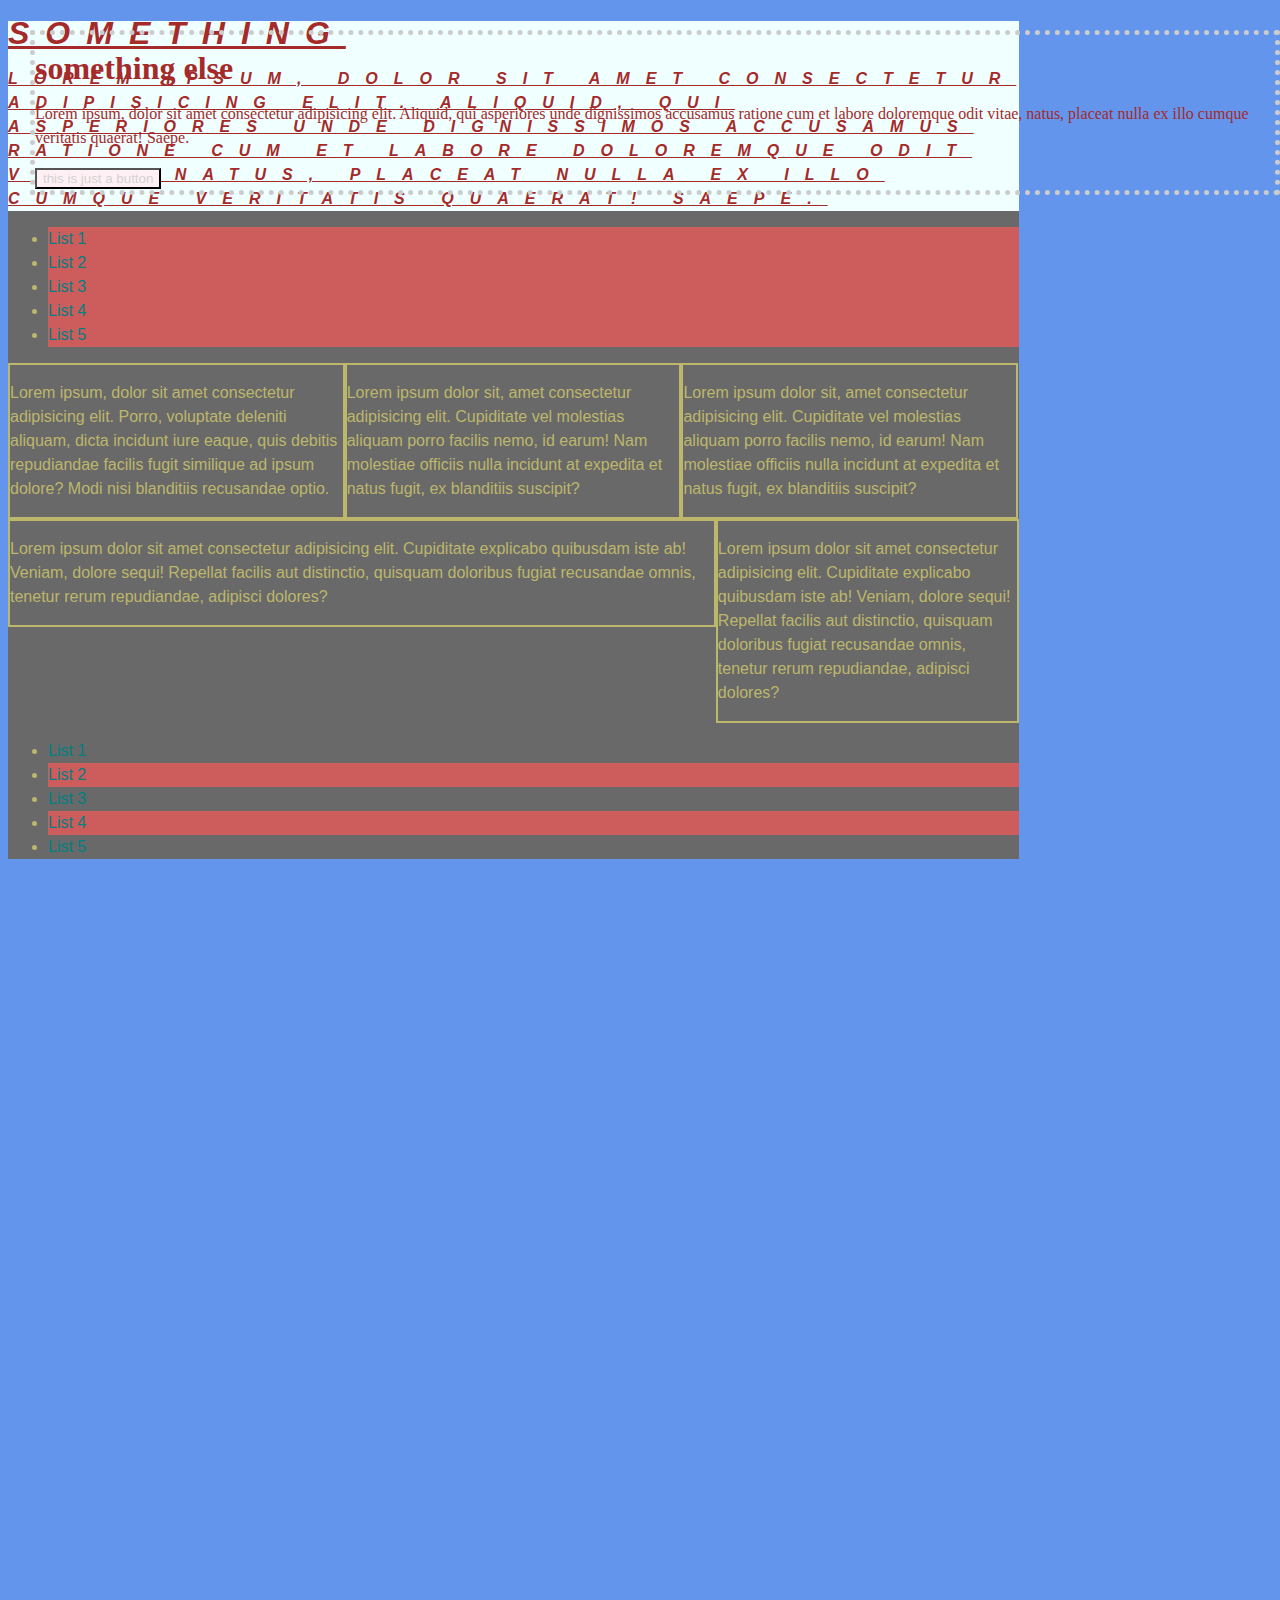
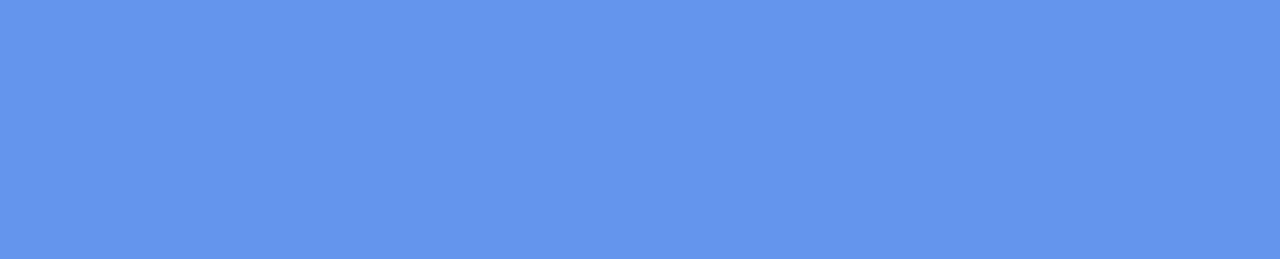
<file: Basic/css_basic/index.html>
<!DOCTYPE html>
<html>

<head>
    <meta charest='UTF-8'>
    <meta name="viewpoint" content="width=device-width,initial-scale=1.0">
    <meta http-equiv="X-UA-Compatible" content="ie-edge">
    <!-- 引用非常的重要 -->
    <link rel="stylesheet" href="./css/style.css">
    <title> CSS sheet </title>

</head>

<body class="body">
    <div class="container">
        <div class="this_box_style_a">
            <h1>something </h1>
            <p>Lorem ipsum, dolor sit amet consectetur adipisicing elit. Aliquid, qui asperiores unde dignissimos
                accusamus ratione cum et labore doloremque odit vitae, natus, placeat nulla ex illo cumque veritatis
                quaerat! Saepe.</p>
        </div>


        <div class="this_box_style_b">
            <h1>something else </h1>
            <p>Lorem ipsum, dolor sit amet consectetur adipisicing elit. Aliquid, qui asperiores unde dignissimos
                accusamus ratione cum et labore doloremque odit vitae, natus, placeat nulla ex illo cumque veritatis
                quaerat! Saepe.</p>
            <!-- added a button -->

            <button> this is just a button </button>
        </div>

        <div class="list">
            <ul>
                <li><a href="#">List 1 </a> </li>
                <li><a href="#">List 2 </a></li>
                <li><a href="#">List 3 </a></li>
                <li><a href="#">List 4 </a></li>
                <li><a href="#">List 5 </a></li>
            </ul>
        </div>
        <div class="block">
            <p>
                Lorem ipsum, dolor sit amet consectetur adipisicing elit. Porro, voluptate deleniti aliquam, dicta
                incidunt iure eaque, quis debitis repudiandae facilis fugit similique ad ipsum dolore? Modi nisi
                blanditiis recusandae optio.
            </p>
        </div>
        <div class="block">
            <p>
                Lorem ipsum dolor sit, amet consectetur adipisicing elit. Cupiditate vel molestias aliquam porro facilis
                nemo, id earum! Nam molestiae officiis nulla incidunt at expedita et natus fugit, ex blanditiis
                suscipit?
            </p>
        </div>
        <div class="block">
            <p>
                Lorem ipsum dolor sit, amet consectetur adipisicing elit. Cupiditate vel molestias aliquam porro facilis
                nemo, id earum! Nam molestiae officiis nulla incidunt at expedita et natus fugit, ex blanditiis
                suscipit? 
            </p>
        </div>
        <!-- make a new line  -->
        <div class="clearfix"></div>
        <div id="main-block">
            <p>Lorem ipsum dolor sit amet consectetur adipisicing elit. Cupiditate explicabo quibusdam iste ab! Veniam,
                dolore sequi! Repellat facilis aut distinctio, quisquam doloribus fugiat recusandae omnis, tenetur rerum
                repudiandae, adipisci dolores?</p>
        </div>
        <div id="side-bar">
            <p>Lorem ipsum dolor sit amet consectetur adipisicing elit. Cupiditate explicabo quibusdam iste ab! Veniam,
                dolore sequi! Repellat facilis aut distinctio, quisquam doloribus fugiat recusandae omnis, tenetur rerum
                repudiandae, adipisci dolores?</p>
        </div>
        <div class="clearfix"></div>

        <div class="list2">
            <ul>
                <li><a href="#">List 1 </a> </li>
                <li><a href="#">List 2 </a></li>
                <li><a href="#">List 3 </a></li>
                <li><a href="#">List 4 </a></li>
                <li><a href="#">List 5 </a></li>
            </ul>
        </div>
    </div>
    <div style="margin-top: 1000px;"></div>

</body>


</html>
</file>
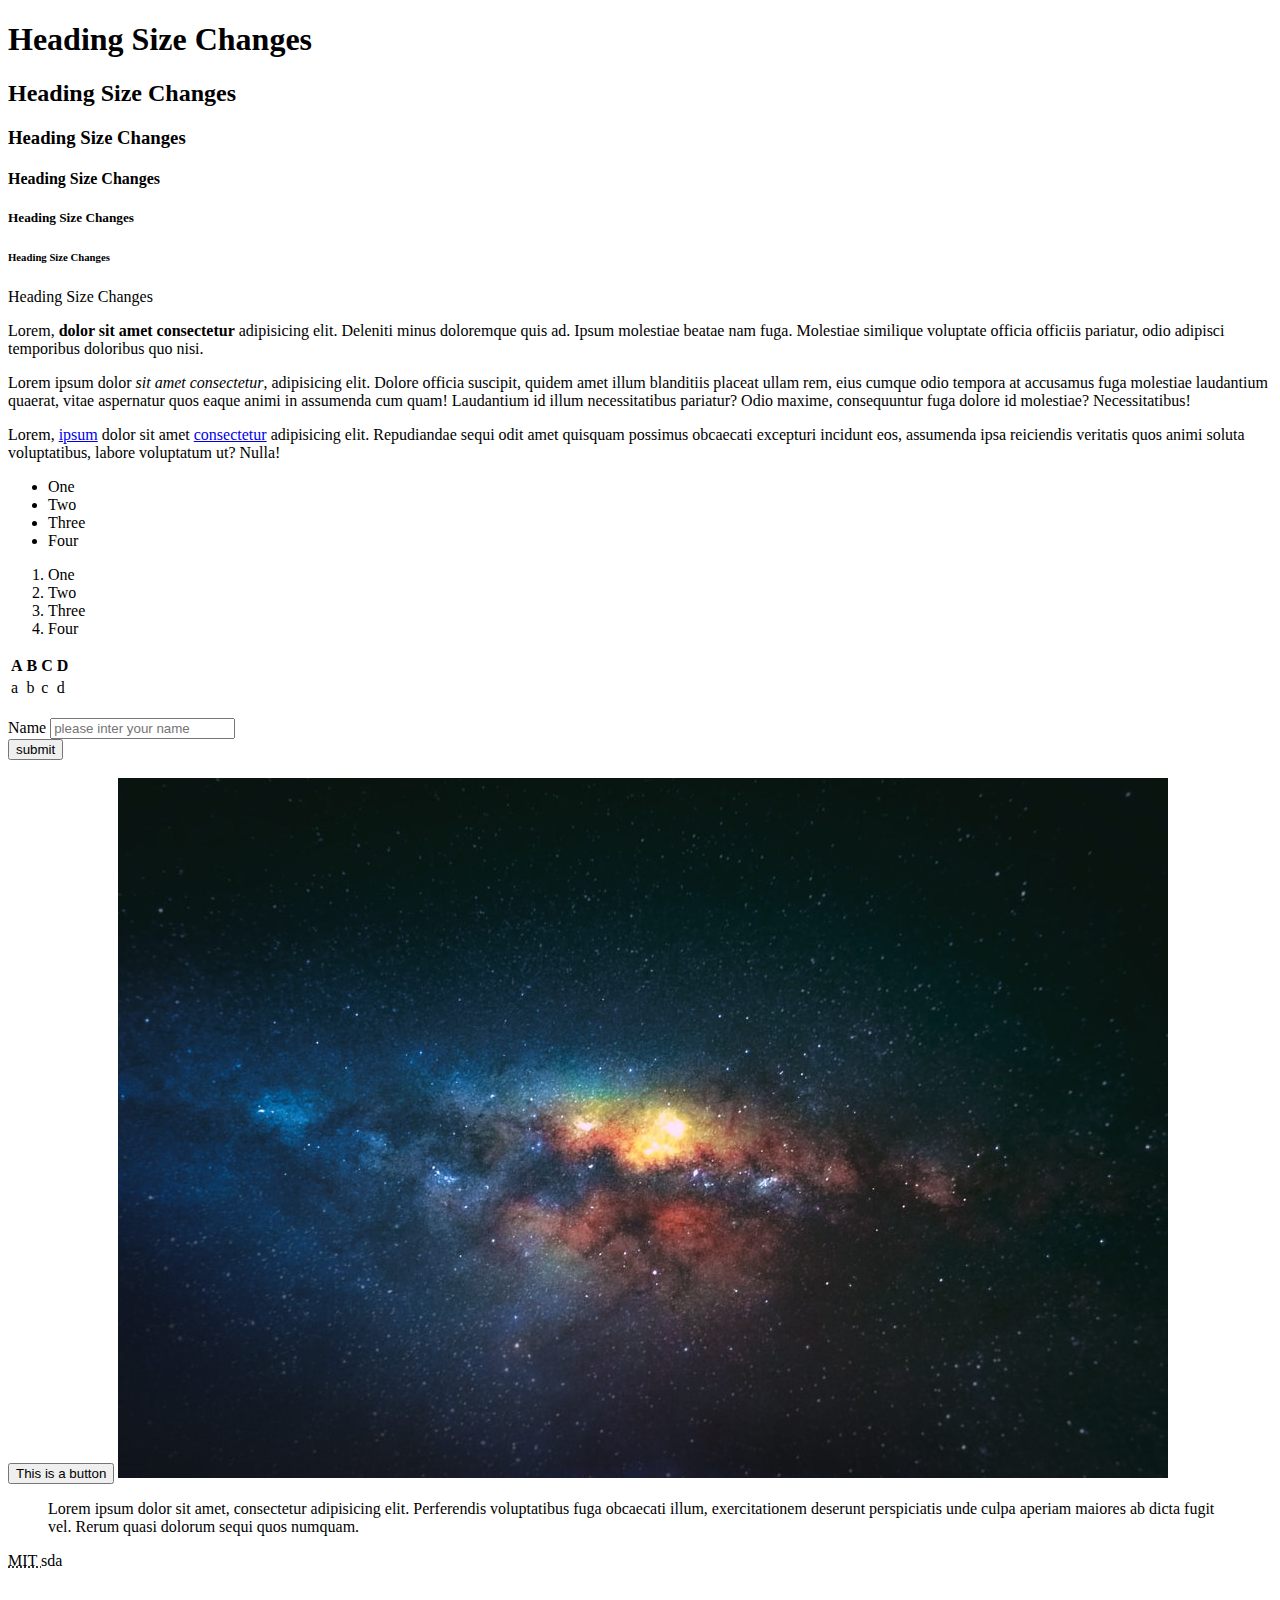
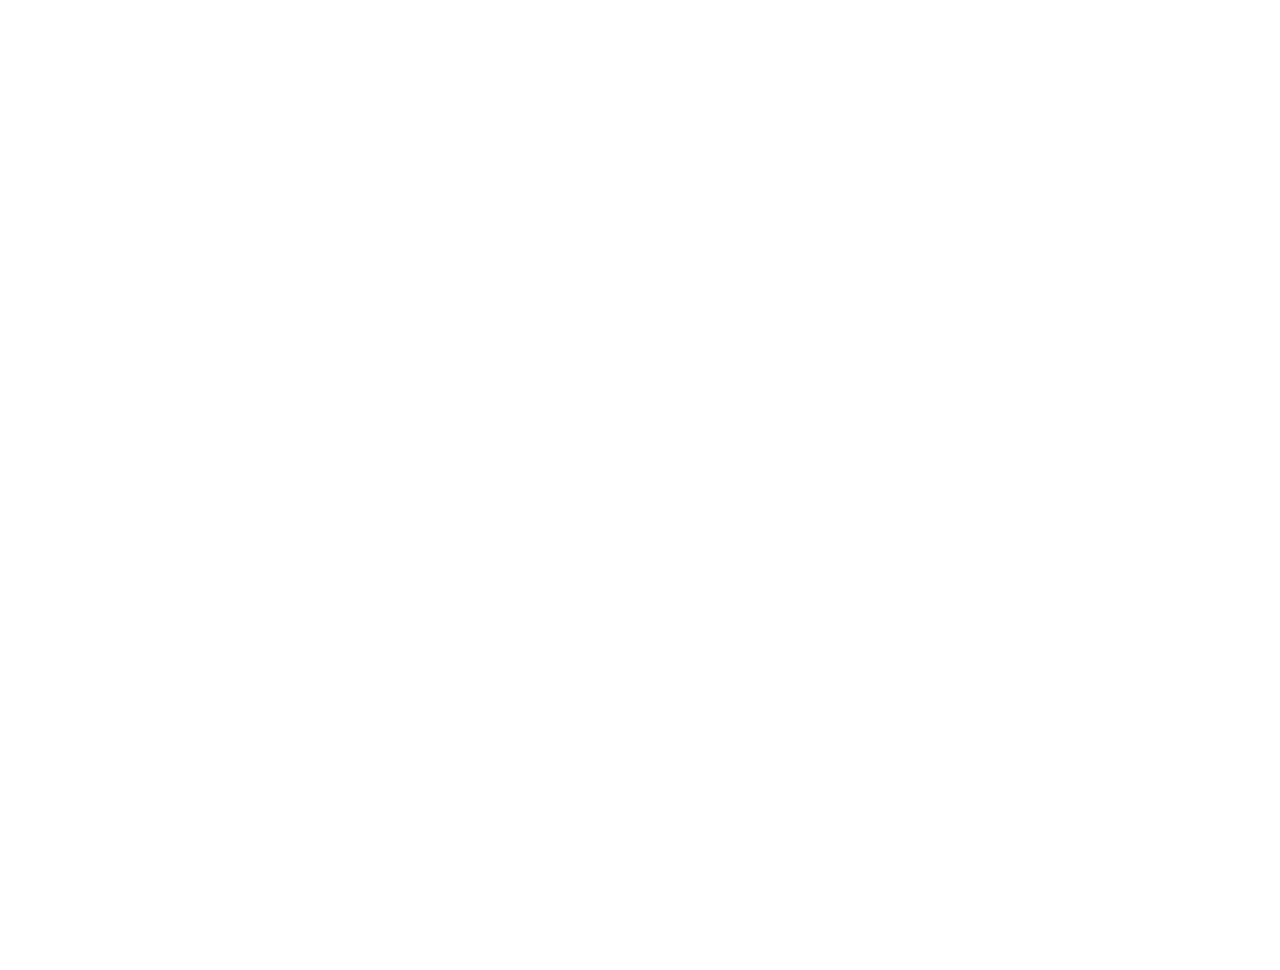
<file: Basic/html_basic/index.html>
<!DOCTYPE html>
<!-- HTML is a make up language and you need to  -->
<html>

<head>
    <title>
        HTML Sheet
    </title>
</head>

<body>

    <!-- this is paragraphes  -->
    <h1> Heading Size Changes </h1>
    <h2> Heading Size Changes </h2>
    <h3> Heading Size Changes </h3>
    <h4> Heading Size Changes </h4>
    <h5> Heading Size Changes </h5>
    <h6> Heading Size Changes </h6>
    <h7> Heading Size Changes </h7>

    <!-- a is a tag , and the thing inside it is an attribute !  -->

    <p>Lorem, <strong>dolor sit amet consectetur</strong> adipisicing elit. Deleniti minus doloremque quis ad. Ipsum
        molestiae beatae nam fuga. Molestiae similique voluptate officia officiis pariatur, odio adipisci temporibus
        doloribus quo nisi.</p>

    <p>Lorem ipsum dolor <em>sit amet consectetur</em>, adipisicing elit. Dolore officia suscipit, quidem amet illum
        blanditiis placeat ullam rem, eius cumque odio tempora at accusamus fuga molestiae laudantium quaerat, vitae
        aspernatur quos eaque animi in assumenda cum quam! Laudantium id illum necessitatibus pariatur? Odio maxime,
        consequuntur fuga dolore id molestiae? Necessitatibus!</p>

    <p>Lorem, <a href="https://www.google.com" target="_blank">ipsum</a> dolor sit amet <a
            href="sdadasd">consectetur</a> adipisicing elit. Repudiandae sequi odit amet quisquam possimus obcaecati
        excepturi incidunt eos, assumenda ipsa reiciendis veritatis quos animi soluta voluptatibus, labore voluptatum
        ut? Nulla!</p>

    <!-- this is unordered list  -->
    <ul>
        <li> One </li>
        <li> Two </li>
        <li> Three </li>
        <li> Four </li>
    </ul>
    <!-- this is ordered list  -->
    <ol>
        <li> One </li>
        <li> Two </li>
        <li> Three </li>
        <li> Four </li>
    </ol>

    <!-- This is a table  -->
    <table>
        <!-- this is for the table head  -->
        <thead>
            <tr>
                <th> A </th>
                <th> B </th>
                <th> C </th>
                <th> D </th>
            </tr>
        </thead>
        <!-- head and body in table tag  -->
        <tbody>
            <tr>
                <td> a </td>
                <td> b </td>
                <td> c </td>
                <td> d </td>
            </tr>
        </tbody>

    </table>

    <!-- this is a form  -->
    <!-- html is not a language to process the logic flow -->
    <br>

    <!-- Good way is to use CSS to setting the attibute for the form  -->
    <form action="form.js" method="post"> 
        <!-- division  -->
        <div>
            <label> Name </label>
            <!-- name is a key  -->
            <input type="text" name="Name" placeholder="please inter your name ">
        </div>
        <input type="submit" name="submit" value="submit">
    </form>

    <br>
    <button> This is a button </button>
    
    <!-- This is image -->
    <img src="img/photo-1502134249126-9f3755a50d78.jpeg" alt="this is space">

    <!-- This is quote -->
    <blockquote>Lorem ipsum dolor sit amet, consectetur adipisicing elit. Perferendis voluptatibus fuga obcaecati illum, exercitationem deserunt perspiciatis unde culpa aperiam maiores ab dicta fugit vel. Rerum quasi dolorum sequi quos numquam.</blockquote>

    <p><abbr title="some explaination"> MIT </abbr> sda</p>
    <div style="margin-top:1000px"> 

    </div>


</body>


</html>
</file>
<file: Basic/css_basic/css/style.css>
/* tell the brower how to show the web page  */

.body {
    /* color  */
    background-color: cornflowerblue;
    color: darkkhaki;

    /* font  */
    font-family: Arial, Helvetica, sans-serif;
    font-size: 16px;
    font-weight: normal;
    line-height: 1.5em;

    /* margins */
    /* margin : 5px 10px 5px 10px -- >> top, right bottom left */ 
    /* margin : 5px 10px  up and buttom , left right*/

    /* padding is same as the margin */

}

.container {
    background-color:dimgray;
    width: 80%;
}

/* https://www.happyhues.co/ for color  */
.this_box_style_a {
    background-color: azure;
    color: brown;

    font-weight: 800;
    font-style: oblique;
    text-decoration: underline;
    text-transform: uppercase;
    letter-spacing: 1em;

    border: 5px black;
    border-left: 5px red;
    border-right: 5px blue;
    border-top: 5px greenyellow;
    
    padding-top: 15px yellow;
    padding-bottom: 15px purple;


}

.this_box_style_b {
    /* we did not asig the back ground color  */
    color: brown;
    font-family : 'Times New Roman',Times,serif;
    border: 5px dotted #cccccc;

    /* absolution base on view not box  */
    position: absolute;
    top:30px;
    left: 30px;
}

.list li{
    background-color: indianred;
    list-style-image: url(); /*  */
}

/* there is no . so we apply in tag  */
button {
    background-color: lavenderblush;
    color: lightgray;
    
}

button:hover {
    background-color: red;

}

button:active {
    background-color: yellow;
}

a {
    text-decoration : none;
    color: teal;
}

a:hover {
    color: violet;
}

.block {
    float: left;
    width: 33.3%;
    border: 2px solid;
    box-sizing: border-box;
}

.clearfix{
    clear: both;
}

#main-block {
    float: left;
    width :70%;
    border: 2px solid;
    box-sizing: border-box;

}

#side-bar {
    float:right;
    width:30%;
    border: 2px solid;
    box-sizing: border-box;

}

.list2 li:nth-child(even){
    background-color: indianred;
    list-style-image: url(); /*  */
}


/* position  */
</file>
